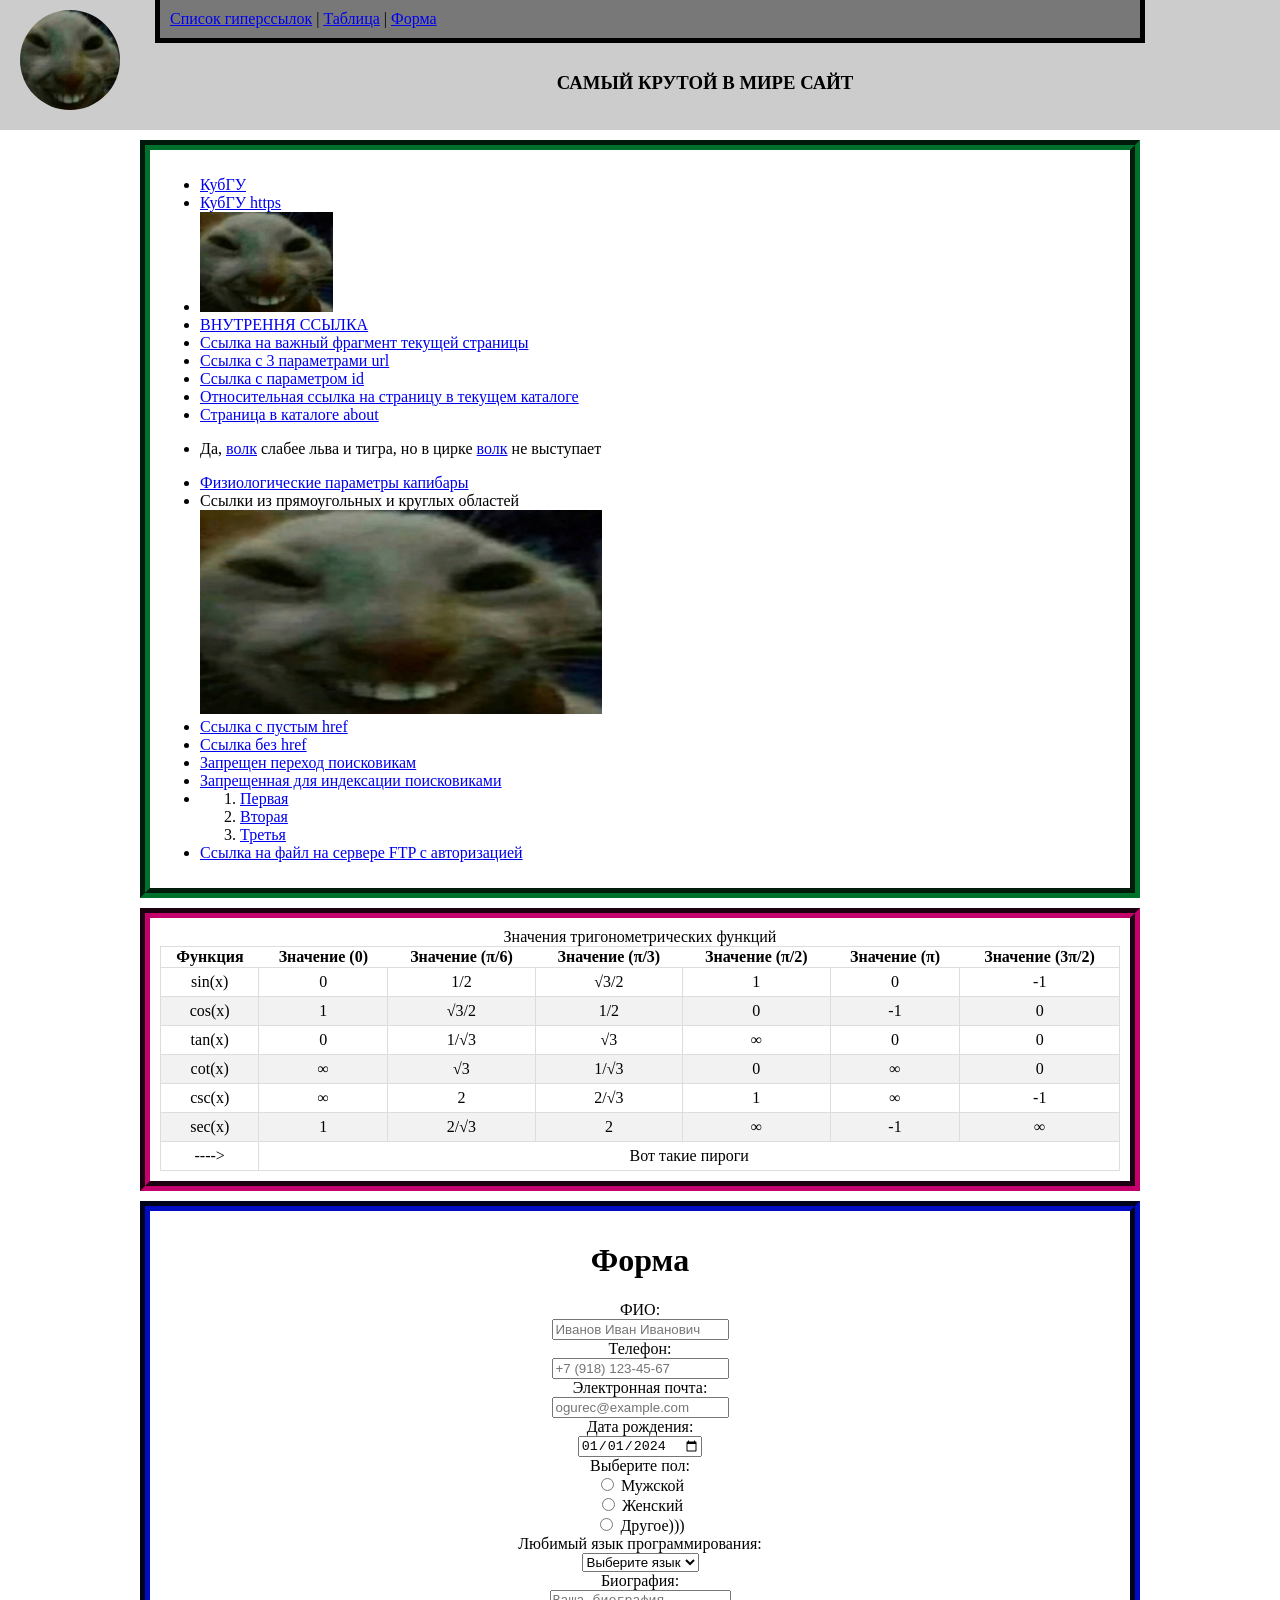
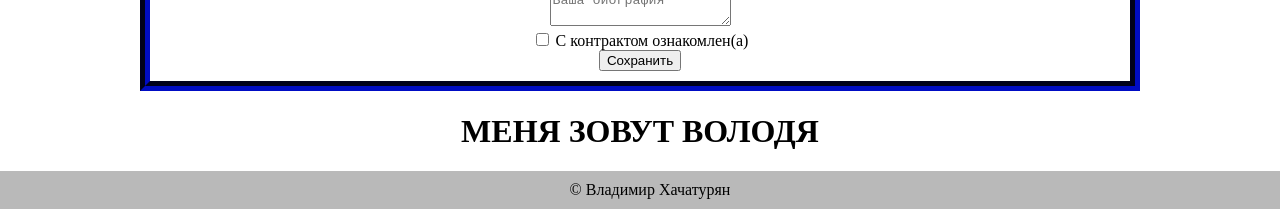
<file: index.html>
<!DOCTYPE html>
<html lang="ru">
<head>
    <meta charset="UTF-8">
    <meta name="viewport" content="width=device-width, initial-scale=1.0">
    <title>САМЫЙ КРУТОЙ В МИРЕ САЙТ</title>
    <link href="style.css" rel="stylesheet" type="text/css">
</head>

<body>
    <header>
        <img class="logo" src="kotyara.jpg" alt="Котяра">
        <nav class="menu">
                <a href ="#hiper">Список гиперссылок</a><span> | </span>
                <a href ="#tabl">Таблица</a><span> | </span>
                <a href ="#forma">Форма</a>
        </nav>
        <div class="nazvanie">
            <h3>САМЫЙ КРУТОЙ В МИРЕ САЙТ</h3>
        </div>
    </header>
    <div class="hiper" id="hiper">
        <ul>
            <li><a href="http://www.kubsu.ru/" title="Официальный сайт Кубанского государственного университета">КубГУ</a></li>
            <li><a href="https://www.kubsu.ru/" title="Официальный сайт Кубанского государственного университета">КубГУ https</a></li>
            <li><a href="https://en.wikipedia.org/wiki/Tim_Berners-Lee">
                <img src="kotyara.jpg" alt="Котяра" height="100">
            </a></li>
            <li><a href="dva.html">ВНУТРЕННЯ ССЫЛКА</a></li>
            <li><a href="#important">Ссылка на важный фрагмент текущей страницы</a></li>
            <li><a href="dva.html?ip=12345&pp=54321&op=228">Ссылка с 3 параметрами url</a></li>
            <li><a href="dva.html?id=666">Ссылка с параметром id</a></li>
            <li><a href="./dva.html">Относительная ссылка на страницу в текущем каталоге</a></li>
            <li><a href="./about/tri.html">Страница в каталоге about</a></li>
            <li>
                <p>
                    Да, <a href="https://en.wikipedia.org/wiki/Wolf">волк</a> слабее льва и тигра,
                    но в цирке <a href="https://en.wikipedia.org/wiki/Wolf">волк</a> не выступает
                </p>
            </li>
            <li><a href="https://en.wikipedia.org/wiki/Capybara#Description">Физиологические параметры капибары</a></li>
            <li>
                <span>Ссылки из прямоугольных и круглых областей</span><br>
                <map name="map0">
                    <area shape="rect" alt="Прямоугольная область 1" coords="0,0,402,42" href="#area1">
                    <area shape="rect" alt="Прямоугольная область 2" coords="0,42,132,204" href="#area2">
                    <area shape="circle" alt="Круглая область" coords="180,100,90" href="#area3">
                    <area shape="rect" alt="Прямоугольная область 3" coords="0,0,402,204" href="#area4">
                </map>
                <img src="kotyara.jpg" width="402" height="204" usemap="#map0" alt="Котяра">
            </li>
            <li><a href="#">Ссылка с пустым href</a></li>
            <li><a href="#">Ссылка без href</a></li>
            <li><a href="https://www.kubsu.ru/" rel="nofollow">Запрещен переход поисковикам</a></li>
            <li><a href="https://www.kubsu.ru/" rel="noindex">Запрещенная для индексации поисковиками</a></li>
            <li>
                <ol>
                    <li><a href="index.html" title="Первая">Первая</a></li>
                    <li><a href="index.html" title="Вторая">Вторая</a></li>
                    <li><a href="index.html" title="Третья">Третья</a></li>
                </ol>
            </li>
            <li><a href="ftp://username:password@ftp.sobaka.com/path/to/file">Ссылка на файл на сервере FTP с авторизацией</a></li>
        </ul>
    </div>
    <div class="tabl" id="tabl">
        <table>
            <caption>Значения тригонометрических функций</caption>
            <thead>
                <tr>
                    <th>Функция</th>
                    <th>Значение (0)</th>
                    <th>Значение (π/6)</th>
                    <th>Значение (π/3)</th>
                    <th>Значение (π/2)</th>
                    <th>Значение (π)</th>
                    <th>Значение (3π/2)</th>
                </tr>
            </thead>
            <tbody>
                <tr>
                    <td>sin(x)</td>
                    <td>0</td>
                    <td>1/2</td>
                    <td>√3/2</td>
                    <td>1</td>
                    <td>0</td>
                    <td>-1</td>
                </tr>
                <tr>
                    <td>cos(x)</td>
                    <td>1</td>
                    <td>√3/2</td>
                    <td>1/2</td>
                    <td>0</td>
                    <td>-1</td>
                    <td>0</td>
                </tr>
                <tr>
                    <td>tan(x)</td>
                    <td>0</td>
                    <td>1/√3</td>
                    <td>√3</td>
                    <td>∞</td>
                    <td>0</td>
                    <td>0</td>
                </tr>
                <tr>
                    <td>cot(x)</td>
                    <td>∞</td>
                    <td>√3</td>
                    <td>1/√3</td>
                    <td>0</td>
                    <td>∞</td>
                    <td>0</td>
                </tr>
                <tr>
                    <td>csc(x)</td>
                    <td>∞</td>
                    <td>2</td>
                    <td>2/√3</td>
                    <td>1</td>
                    <td>∞</td>
                    <td>-1</td>
                </tr>
                <tr>
                    <td>sec(x)</td>
                    <td>1</td>
                    <td>2/√3</td>
                    <td>2</td>
                    <td>∞</td>
                    <td>-1</td>
                    <td>∞</td>
                </tr>
                <tr>
                    <td>----></td>
                    <td colspan="6">Вот такие пироги</td>
                </tr>
            </tbody>
        </table>
    </div>

    <div class="forma" id="forma">
        <h1>Форма</h1>
        <form action="/" method="POST">
            <label for="field-name-1">
                ФИО:<br>
                <input id="field-name-1" name="field-name-1" placeholder="Иванов Иван Иванович" required>
            </label><br>
            <label for="phone">
                Телефон:<br>
                <input id="phone" type="tel" name="phone" placeholder="+7 (918) 123-45-67" required>
            </label><br>
            <label for="field-email">
                Электронная почта:<br>
                <input id="field-email" name="field-email" type="email" placeholder="ogurec@example.com" required>
            </label><br>
            <label for="field-date">
                Дата рождения:<br>
                <input id="field-date" name="field-date" value="2024-01-01" type="date" required>
            </label><br>

                Выберите пол:<br>
                <label for="male">
                    <input id="male" type="radio" name="radio-group-1" value="Мужской" required> Мужской
                </label><br>
                <label for="female">
                    <input id="female" type="radio" name="radio-group-1" value="Женский"> Женский
                </label><br>
                <label for="other">
                    <input id="other" type="radio" name="radio-group-1" value="Другое"> Другое)))
                </label><br>
            <label for="field-lang">
                Любимый язык программирования:<br>
                <select id="field-lang" name="field-lang" required>
                    <option value="" disabled selected>Выберите язык</option>
                    <option value="Pascal">Pascal</option>
                    <option value="C">C</option>
                    <option value="C++">C++</option>
                    <option value="JavaScript">JavaScript</option>
                    <option value="PHP">PHP</option>
                    <option value="Python">Python</option>
                    <option value="Java">Java</option>
                    <option value="Haskell">Haskell</option>
                    <option value="Clojure">Clojure</option>
                    <option value="Prolog">Prolog</option>
                    <option value="Scala">Scala</option>
                </select>
            </label><br>
            <label for="field-manytext">
                Биография:<br>
                <textarea id="field-manytext" name="fiel-manytext" placeholder="Ваша биография" required></textarea>
            </label><br>
            <label for="check">
                <input id="check" type="checkbox" name="check" required>
                С контрактом ознакомлен(а)
            </label><br>
            <input type="submit" name="save" value="Сохранить">
        </form>
    </div>
    <h1 id="important">МЕНЯ ЗОВУТ ВОЛОДЯ</h1>
    <footer class="page-footer">
        <span>© Владимир Хачатурян</span>
    </footer>
</body>

</html>
</file>
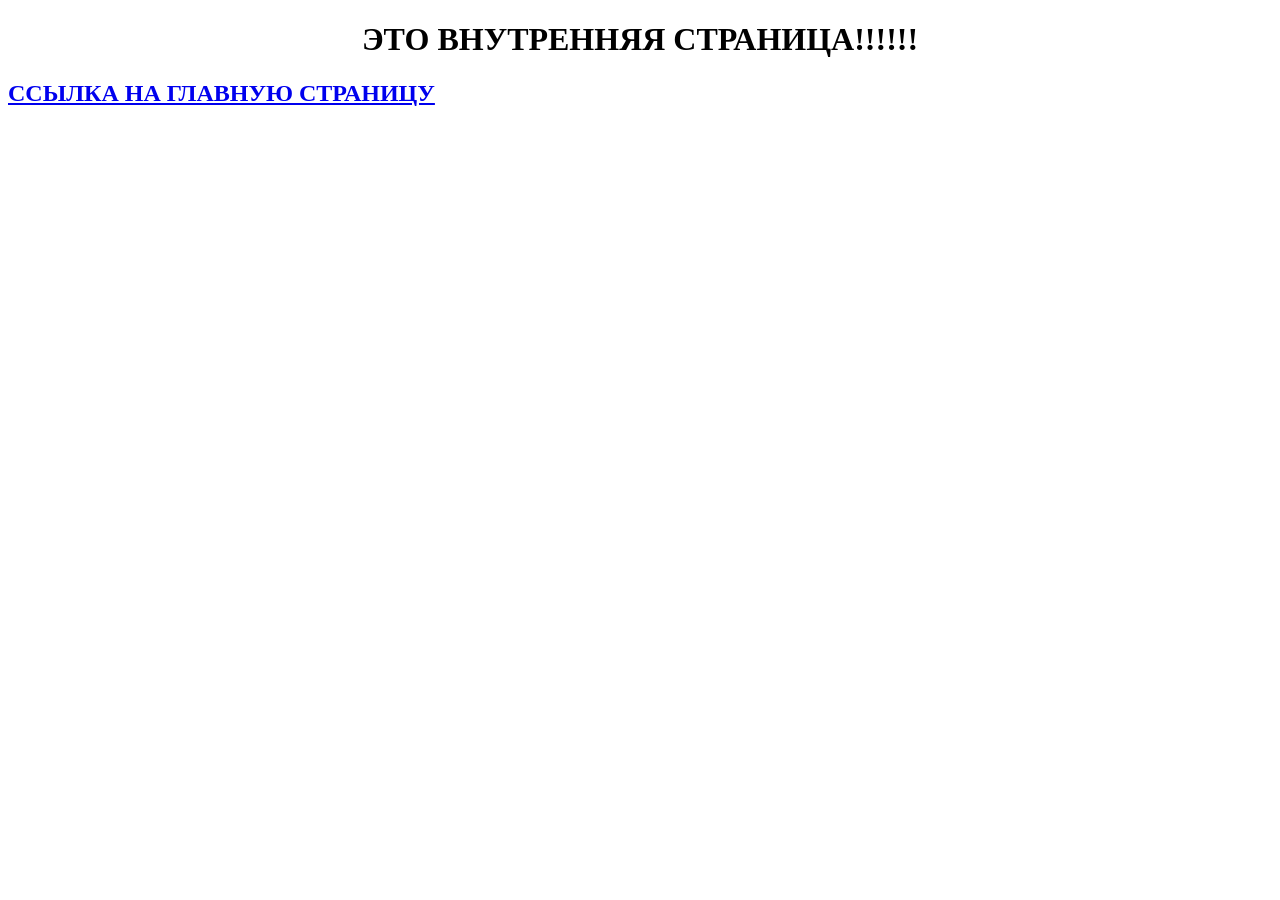
<file: dva.html>
<!DOCTYPE html>
<html lang="ru">
    <head>
        <title>САЙТ ДВААААА</title>
    </head>

    <body>
        <h1 align = "center">ЭТО ВНУТРЕННЯЯ СТРАНИЦА!!!!!!</h1>
        <h2><a href="index.html">ССЫЛКА НА ГЛАВНУЮ СТРАНИЦУ</a></h2>
    </body>
</html>
</file>
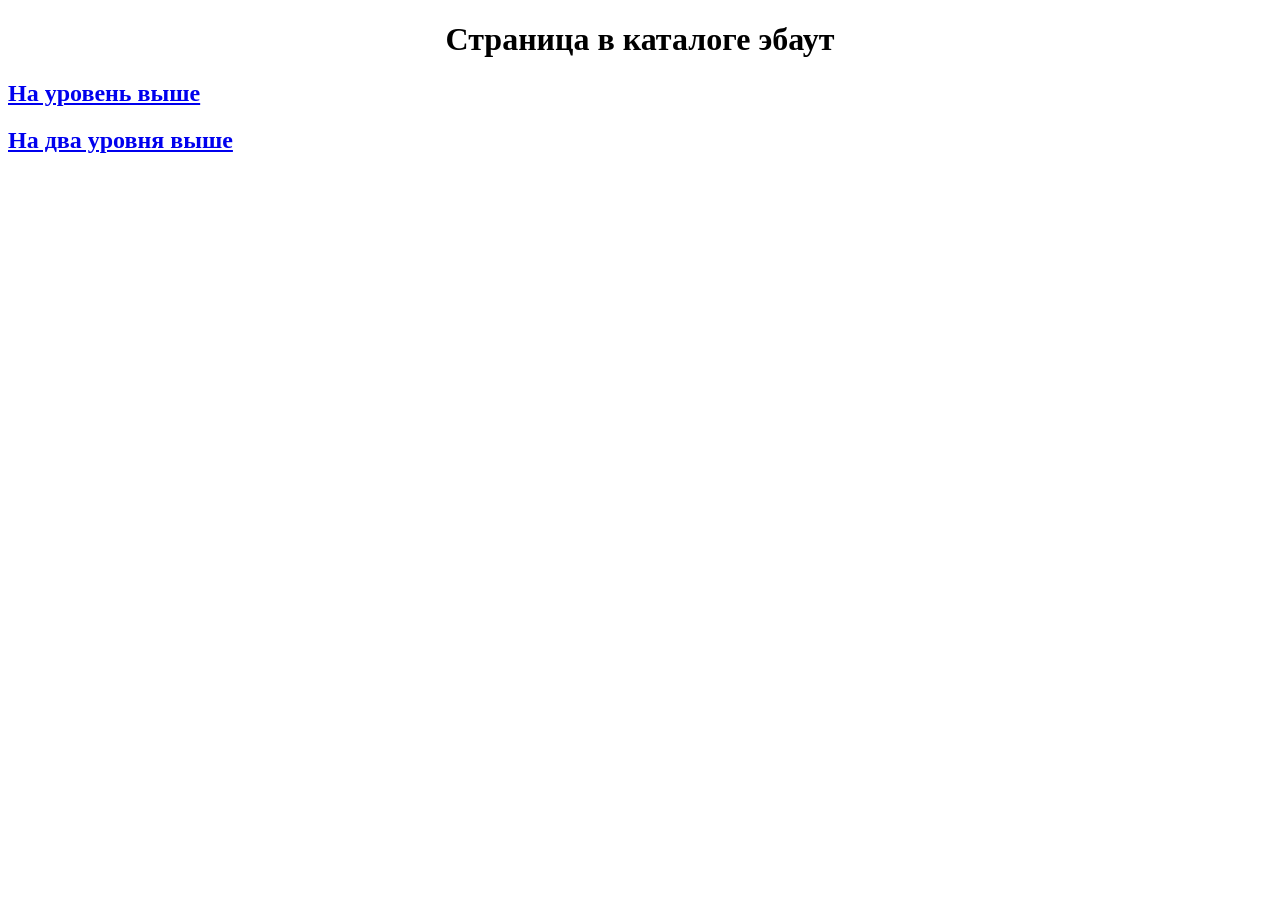
<file: about/tri.html>
<!DOCTYPE html>
<html lang="ru">
    <head>
        <title>САЙТ ТРИИИ</title>
    </head>

    <body>
        <h1 align = "center">Страница в каталоге эбаут</h1>
        <h2><a href="../index.html">На уровень выше</a></h2>
        <h2><a href="../../null.html">На два уровня выше</a></h2>
    </body>
</html>
</file>
<file: style.css>
body{
    margin: 0;

}
header {
    background-color: #ccc;
    position: relative;
    width: 100%;
    height: 120px;
    padding: 10px;
    padding-top: 0;

    

}
nav.menu {
    background-color: rgb(120, 120, 120);
    border: 5px solid rgb(0, 0, 0);
    border-top: 0;
    max-width: 960px;
    padding: 10px;
    margin: 0 auto;

}

div.nazvanie{
    padding: 10px;
    margin: 0 auto;
    text-align: center;

}

img.logo{
    float: left;
    margin: 10px;
    height: 100px;
    width: 100px;
    border-radius: 100px;
}
div.hiper{
    padding: 10px;
    margin: 10px auto;
    border: 10px groove rgb(0, 112, 45);
    max-width: 960px;
    

}
div.tabl{
    padding: 10px;
    margin: 10px auto;
    border: 10px groove rgb(112, 0, 62);
    max-width: 960px;
    text-align: center;
}
table {
    border: 1px solid #ddd;
    width: 100%;
    border-collapse: collapse;
}

table tr, table td { 
    border: 1px solid #ddd;
    padding: 5px 7px;
}

table tr:nth-child(odd) {
    background: #fff;
}

table tr:nth-child(even) {
    background: #f2f2f2;
}

div.forma{
    padding: 10px;
    margin: 10px auto;
    border: 10px groove rgb(0, 7, 112);
    max-width: 960px;
    text-align: center;
}
footer{
    background-color:rgb(185, 185, 185);
    position: relative;
    width: 100%;
    padding: 10px;
    margin-top: 1%;
    text-align: center;
    
}
#important{
    text-align: center;
}
</file>
